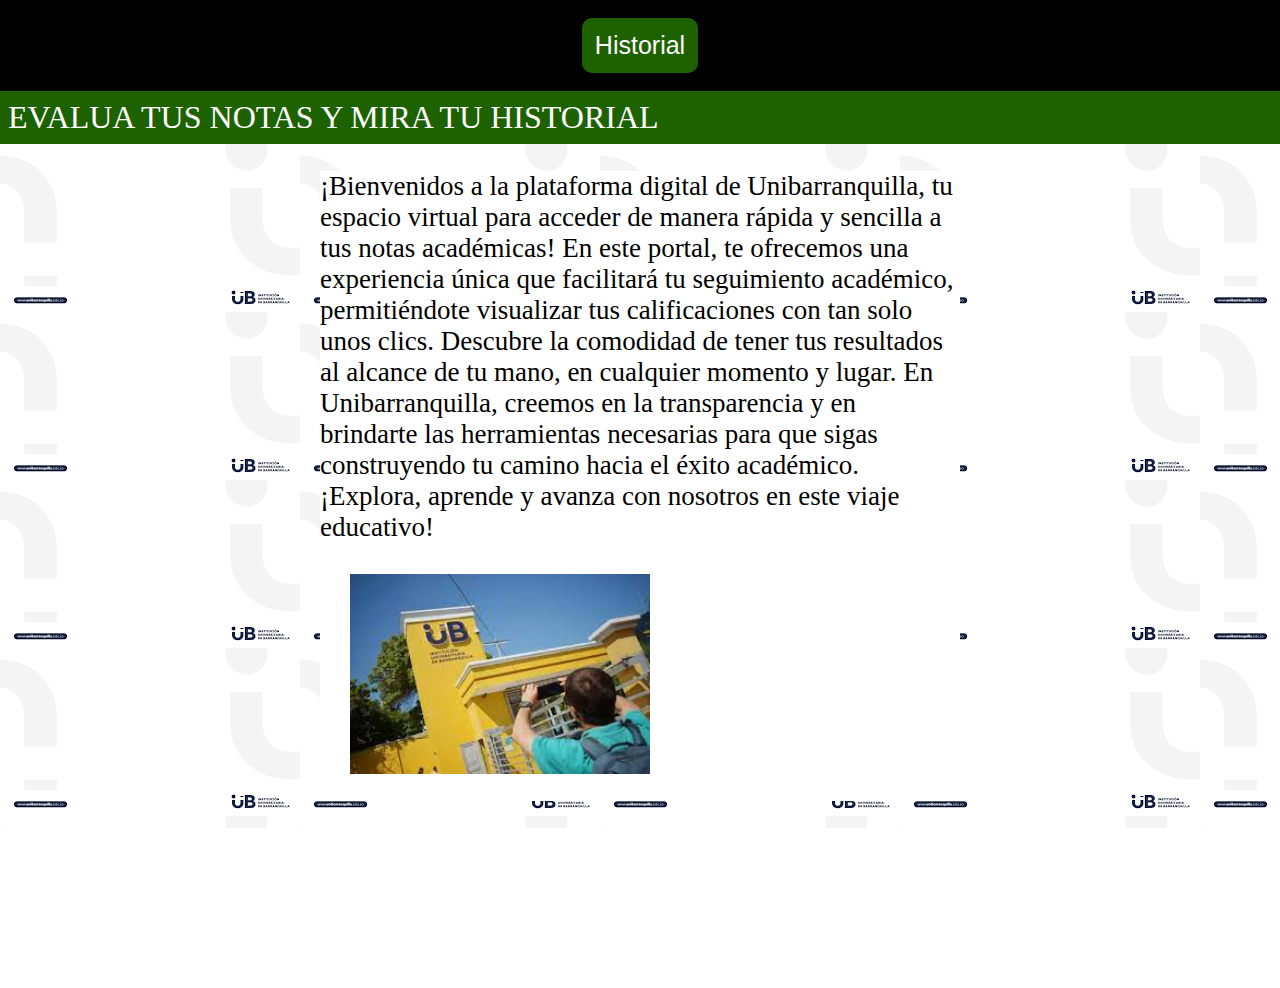
<file: index.html>
<!DOCTYPE html>
<html lang="en">
  <head>
    <meta charset="UTF-8" />
    <meta name="viewport" content="width=device-width, initial-scale=1.0" />
    <title>Notas</title>
    <link rel="shortcut icon" href="img/iub.png" type="image/x-icon">
    <link rel="stylesheet" href="estilos.css" />
  </head>
  <body>
    <div class="options">

    <a href="Notas.html" > <button class=" historial"> Historial</button></a>


    </div>


    <section class="tira">
      <div id="sencillo">
          <span>EVALUA TUS NOTAS Y MIRA TU HISTORIAL</span>
        </div>
    </section>

    <div class="contenido">

      <p class="parrafo">
        ¡Bienvenidos a la plataforma digital de Unibarranquilla,
         tu espacio virtual para acceder de manera rápida y sencilla a tus notas académicas! En este portal,
          te ofrecemos una experiencia única que facilitará tu seguimiento académico, permitiéndote visualizar tus calificaciones con tan solo unos clics.
           Descubre la comodidad de tener tus resultados al alcance de tu mano,
           en cualquier momento y lugar. En Unibarranquilla, creemos en la transparencia y en brindarte las herramientas necesarias para que sigas construyendo tu camino hacia el éxito académico. 
        ¡Explora, aprende y avanza con nosotros en este viaje educativo!
        <br><br>
        <img src="img/descarga.png" class="fotos" alt="imagen" >

       
        <iframe class="fotos" src="https://www.youtube.com/embed/61A9sgxssiw" title="Experiencia de la Institución Universitaria de Barranquilla con Universidad en Tu Territorio" frameborder="0" allow="accelerometer; autoplay; clipboard-write; encrypted-media; gyroscope; picture-in-picture; web-share" allowfullscreen></iframe>
        <!-- <img src="iub.png" class="fotos" alt=""> -->
      
        
      </p>

  </div>


  



  </body>
</html>
</file>
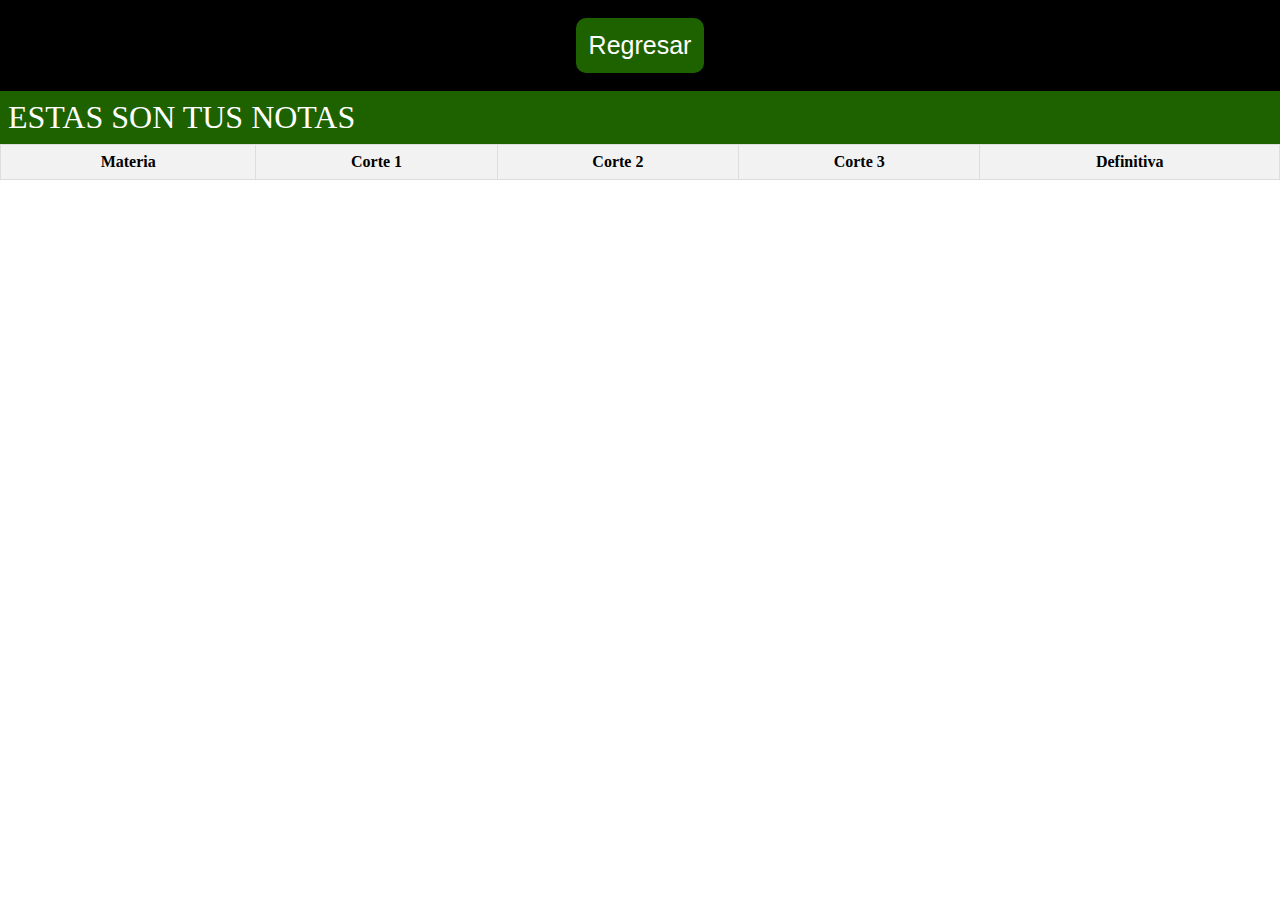
<file: Notas.html>
<!DOCTYPE html>
<html lang="en">
<head>
    <meta charset="UTF-8">
    <meta name="viewport" content="width=device-width, initial-scale=1.0">
    <link rel="shortcut icon" href="img/iub.png" type="image/x-icon">
    <title>Notas</title>
    <link rel="stylesheet" href="estilos.css" />
</head>
<body>
    <div class="options">

        <a href="index.html" > <button class=" historial"> Regresar</button></a>
    
    
        </div>
    
    
        <section class="tira">
          <div id="sencillo">
              <span>ESTAS SON TUS NOTAS</span>
            </div>
        </section>

        <div class="contenido">

            <table id="miTabla">
                <thead>
                  <tr>
                    <th>Materia</th>
                    <th>Corte 1</th>
                    <th>Corte 2</th>
                    <th>Corte 3</th>
                    <th>Definitiva</th>

                  </tr>
                </thead>
                <tbody>
                  <!-- Datos se agregarán aquí dinámicamente desde el JSON -->
                </tbody>
              </table>
            
              <script>
                // URL del archivo JSON en la nube
                const jsonUrl = 'https://albertop18.github.io/api-Notas/notas.json';
            
                // Obtener datos JSON mediante fetch
                fetch(jsonUrl)
                  .then(response => response.json())
                  .then(data => {
                    // Obtener la tabla y el cuerpo de la tabla
                    const table = document.getElementById('miTabla');
                    const tbody = table.querySelector('tbody');
            
                    // Limpiar el cuerpo de la tabla
                    tbody.innerHTML = '';
            
                    // Iterar sobre los datos del JSON y agregar filas a la tabla
                    data.forEach(rowData => {
                      const row = document.createElement('tr');
            
                      Object.values(rowData).forEach(value => {
                        const cell = document.createElement('td');
                        cell.textContent = value;
                        row.appendChild(cell);
                      });
            
                      tbody.appendChild(row);
                    });
                  })
                  .catch(error => console.error('Error al obtener datos JSON:', error));
              </script>
            



        </div>

        


        <script src="script.js"></script>
</body>
</html>
</file>
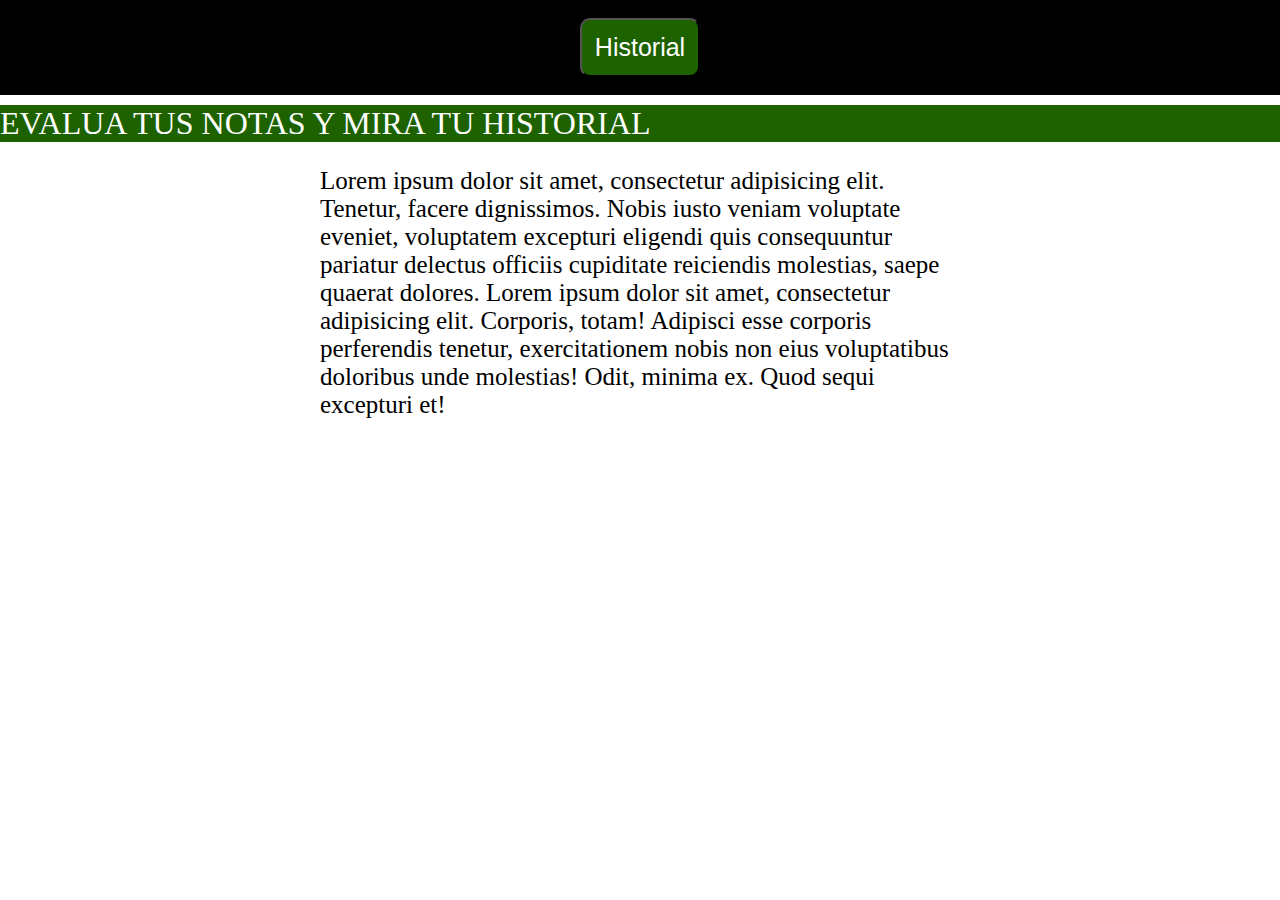
<file: WebFerXXo.html>
<!DOCTYPE html>
<html lang="en">
  <head>
    <meta charset="UTF-8" />
    <meta name="viewport" content="width=device-width, initial-scale=1.0" />
    <title>FERXXO</title>
    <link rel="stylesheet" href="styles-FerXXo.css" />
  </head>
  <body>
    <div class="options">

<button class=" historial"> Historial</button>


    </div>

  
    <section class="tira">
      <div id="sencillo">
          <span>EVALUA TUS NOTAS Y MIRA TU HISTORIAL</span>
        </div>
    </section>

    <div class="contenido">

      <p class="parrafo">Lorem ipsum dolor sit amet, consectetur adipisicing elit. Tenetur, facere dignissimos. 
        Nobis iusto veniam voluptate eveniet, voluptatem excepturi eligendi quis consequuntur pariatur delectus officiis cupiditate 
        reiciendis molestias, saepe quaerat dolores. Lorem ipsum dolor sit amet, consectetur adipisicing elit. Corporis, totam! Adipisci esse corporis perferendis tenetur,
         exercitationem nobis non eius voluptatibus doloribus unde molestias! Odit, minima ex. Quod sequi excepturi et!</p>



    </div>


  



  </body>
</html>
</file>
<file: estilos.css>
@font-face {
    font-family: 'GFS-Custom Bubble 1';
    src: url('GFSCUS1D.TTF');
}
@import url('https://fonts.googleapis.com/css2?family=Montserrat:wght@100&family=Roboto:wght@100&display=swap');
@import url('https://fonts.googleapis.com/css2?family=Montserrat:wght@100&family=Poppins:wght@100&family=Roboto:wght@100&display=swap');

/* font-family: 'GFS-Custom Bubble 1'; para usar la fuente nueva*/

*{
    box-sizing: border-box;
}
body{
margin: 0;
}

.tira {
    background-color: rgb(30, 98, 0);
    color: white;
    padding: 8px;
    white-space: nowrap;
    display: flex;
    overflow: hidden;
}
.tira #sencillo{
    display: flex;
    overflow: hidden;
    animation: rainbowtext 9s linear infinite;
}
@media (min-width: 750px){

    .tira #sencillo{
        font-size: 2em;
    }
    @keyframes rainbowtext{
        0% {
            transform: translateX(calc(0vw - 10px));
            color: black;
        }
        50%{
            transform: translateX(calc(100vw - 700px));
            color: white;
        }
        75%{
            color: black;
        }
        100% {
            transform: translateX(0vw);
            color: white;
        }
    }
}


/* ++++++++++++++++ */

.options{

display: flex;
justify-content:space-around;
background-color: black;
padding: 18px;

}

.historial{

padding: 13px;
border-radius: 10px;
background-color: rgb(30, 98, 0);
color: white;
font-size: 25px;
cursor: pointer;
border: none;
}
.historial:hover{

    background-color: darkorchid;
    color: black;
    font-size: 25px;
}


.contenido{
display: flex;
flex-direction: column;
justify-content: center ;
align-items: center ;
width: 100%;
background-image: url("img/fondoU.png");
}

.parrafo{
width: 50%;
height: 70vh;
font-size: 27px;
background-color:white ;
}

.fotos{
height: 200px;
width: 300px;
margin-left: 30px;

}

/* -- tabla -- */

table {
    border-collapse: collapse;
    width: 100%;
    
  }

  th, td {
    border: 1px solid #dddddd;
    text-align: left;
    padding: 8px;
    text-align: center;
  }

  th {
    background-color: #f2f2f2;
  }
</file>
<file: styles-FerXXo.css>
@font-face {
    font-family: 'GFS-Custom Bubble 1';
    src: url('GFSCUS1D.TTF');
}
@import url('https://fonts.googleapis.com/css2?family=Montserrat:wght@100&family=Roboto:wght@100&display=swap');
@import url('https://fonts.googleapis.com/css2?family=Montserrat:wght@100&family=Poppins:wght@100&family=Roboto:wght@100&display=swap');

/* font-family: 'GFS-Custom Bubble 1'; para usar la fuente nueva*/

*{
    box-sizing: border-box;
}
body{
margin: 0;
}

.tira {
    background-color: rgb(30, 98, 0);
    color: white;
    white-space: nowrap;
    display: flex;
    overflow: hidden;
}
.tira #sencillo{
    display: flex;
    overflow: hidden;
    animation: rainbowtext 9s linear infinite;
}
@media (min-width: 750px){
 
    .tira #sencillo{
        font-size: 2em;
    }
    @keyframes rainbowtext{
        0% {
            transform: translateX(calc(0vw - 10px));
            color: black;
        }
        50%{
            transform: translateX(calc(100vw - 700px));
            color: white;
        }
        75%{
            color: black;
        }
        100% {
            transform: translateX(0vw);
            color: white;
        }
    }
}


/* ++++++++++++++++ */
   
.options{

display: flex;
justify-content:space-around;
background-color: black;
padding: 18px;
margin-bottom:10px;

}

.historial{

padding: 13px;
border-radius: 10px;
background-color: rgb(30, 98, 0);
color: white;
font-size: 25px;
cursor: pointer;

}
.contenido{
display: flex;
flex-direction: column;
align-items: center;
width: 100%;
}

.parrafo{
width: 50%;
font-size: 25px;


}
</file>
